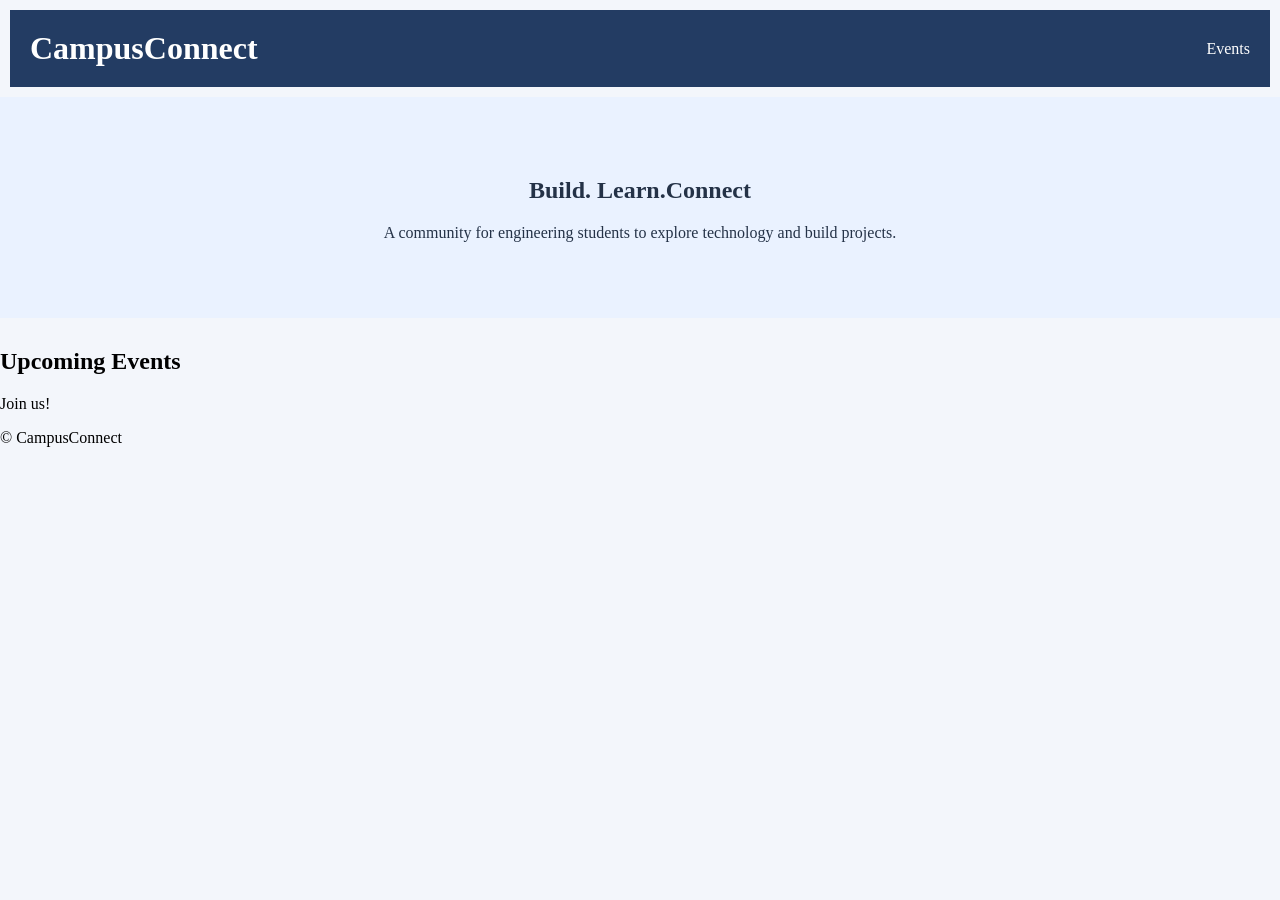
<file: club/index.html>
<!DOCTYPE html>
<html lang="en">

<head>
    <meta charset="UTF-8">
    <meta name="viewport" content="width=device-width, initial-scale=1.0">
    <title>CampusConnect</title>
    <link rel="stylesheet" href="style.css">
</head>

<body>
    <header>
        <h1>CampusConnect</h1>
        <nav><a href="#events">Events</a></nav>
    </header>



    <main>
        <section class="hero">
            <h2>Build. Learn.Connect</h2>
            <p>A community for engineering students to explore technology and build projects.</p>
        </section>

        <section id="events">
            <h2>Upcoming Events</h2>
            <p>Join us!</p>
        </section>
    </main>
    <footer>
        <p>© CampusConnect</p>
    </footer>
</body>

</html>
</file>
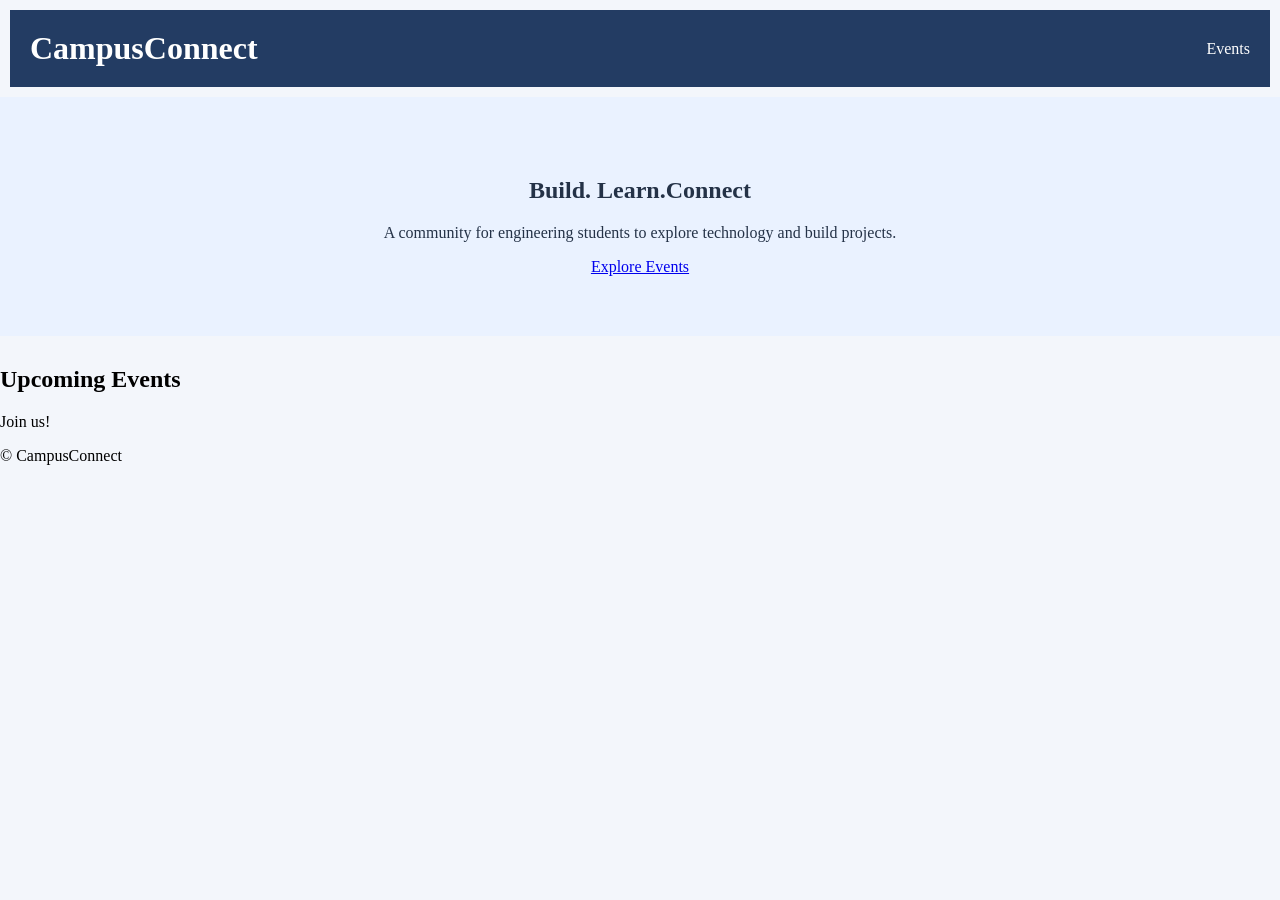
<file: Stage 1 learn/index.html>
<!DOCTYPE html>
<html lang="en">

<head>
    <meta charset="UTF-8">
    <meta name="viewport" content="width=device-width, initial-scale=1.0">
    <title>CampusConnect</title>
    <link rel="stylesheet" href="style.css">
</head>

<body>
    <header>
        <h1>CampusConnect</h1>
        <nav><a href="#events">Events</a></nav>
    </header>



    <main>
        <section class="hero">
            <h2>Build. Learn.Connect</h2>
            <p>A community for engineering students to explore technology and build projects.</p>
            <a href="#events">Explore Events</a>
        </section>

        <section id="events">
            <h2>Upcoming Events</h2>
            <p>Join us!</p>
        </section>
    </main>
    <footer>
        <p>© CampusConnect</p>
    </footer>
</body>

</html>
</file>
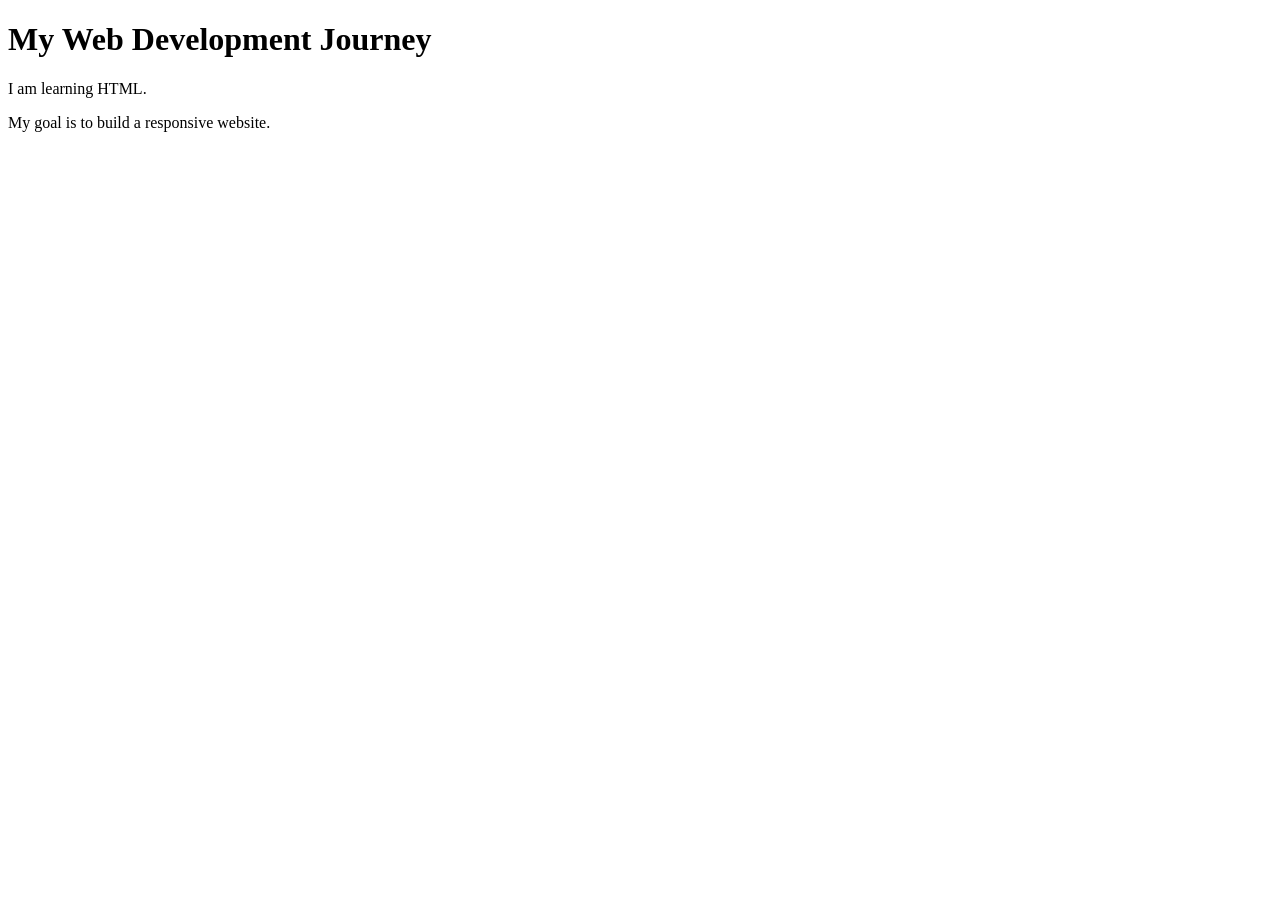
<file: Stage1-Responsive-Web/My-Work/Exercises/01-first-page/index.html>
<!DOCTYPE html>
<html lang="en">

<head>
    <meta charset="UTF-8">
    <title>My Web Journey</title>
</head>

<body>
    <h1>My Web Development Journey</h1>
    <p>I am learning HTML.</p>
    <p>My goal is to build a responsive website.</p>
</body>

</html>
</file>
<file: club/style.css>
body {
    background-color: #eaf2ff;
}

header {

    display: flex;
    justify-content: space-between;
    align-items: center;

    background-color: #233c63;
    color: white;
    padding: 20px;
    margin: 10px;
}

header h1 {
    margin: 0;
}


nav a {

    color: white;
    text-decoration: none;
}

.hero {
    background-color: #EAF2FF;
    color: #243247;
    padding: 60px 20px;
    text-align: center;
    margin-bottom: 30px;
}

body {
    background-color: #F3F6FB;
    margin: 0px;
}

header {
    background-color: #233C63;
    color: white;
    padding: 20px;
}
</file>
<file: Stage 1 learn/style.css>
body {
    background-color: #eaf2ff;
}

header {

    display: flex;
    justify-content: space-between;
    align-items: center;

    background-color: #233c63;
    color: white;
    padding: 20px;
    margin: 10px;
}

header h1 {
    margin: 0;
}


nav a {

    color: white;
    text-decoration: none;
}

.hero {
    background-color: #EAF2FF;
    color: #243247;
    padding: 60px 20px;
    text-align: center;
    margin-bottom: 30px;
}

body {
    background-color: #F3F6FB;
    margin: 0px;
}

header {
    background-color: #233C63;
    color: white;
    padding: 20px;
}
</file>
